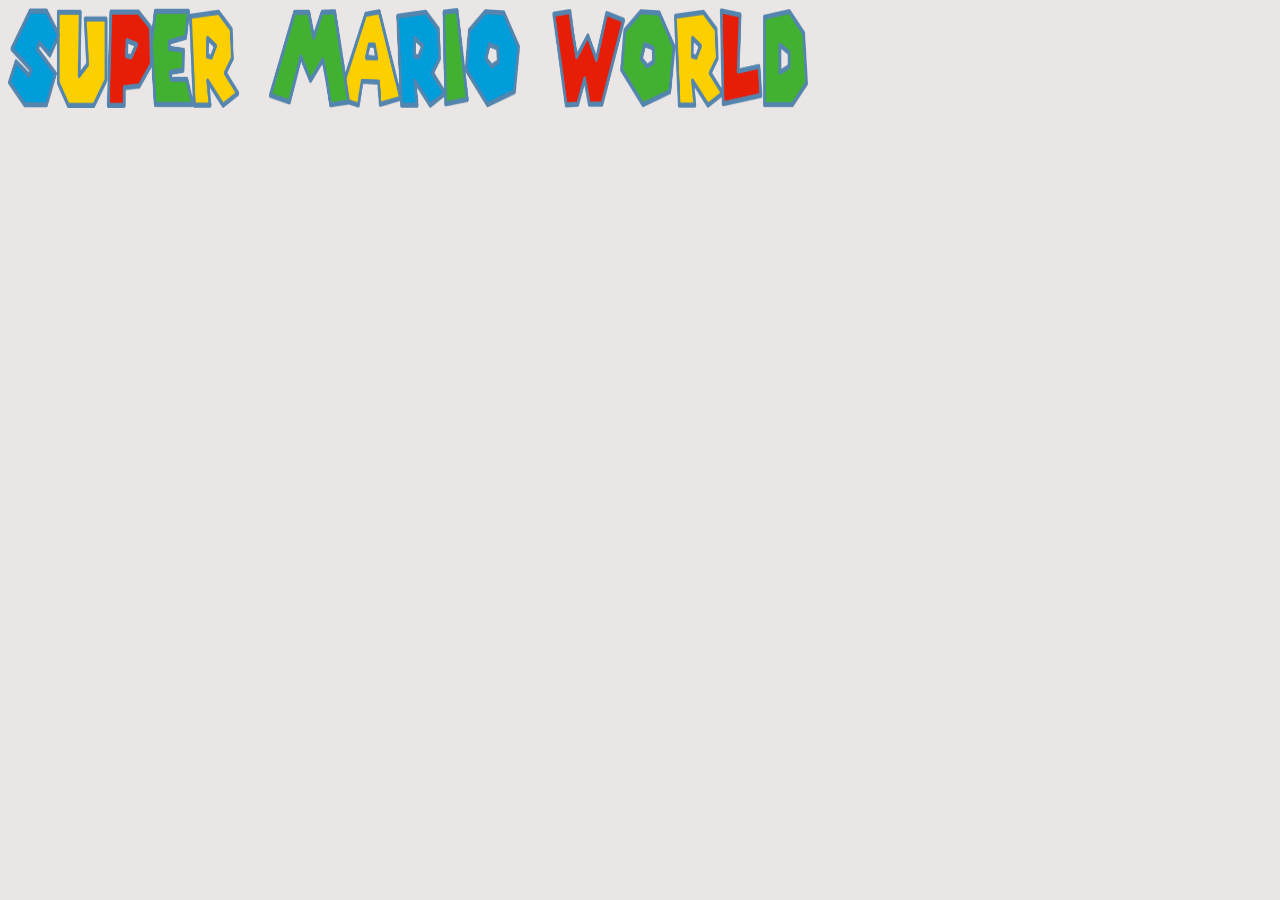
<file: font mario/index.html>
<!DOCTYPE html>
<html lang="pt-br">
<head>
    <meta charset="UTF-8">
    <meta name="viewport" content="width=device-width, initial-scale=1.0">
    <title>Fonte Super Mário</title>
    <link rel="stylesheet" href="style.css">
</head>
<body>

    <img class="fonte-mario" src="titulo.png" alt="">
    
</body>
</html>
</file>
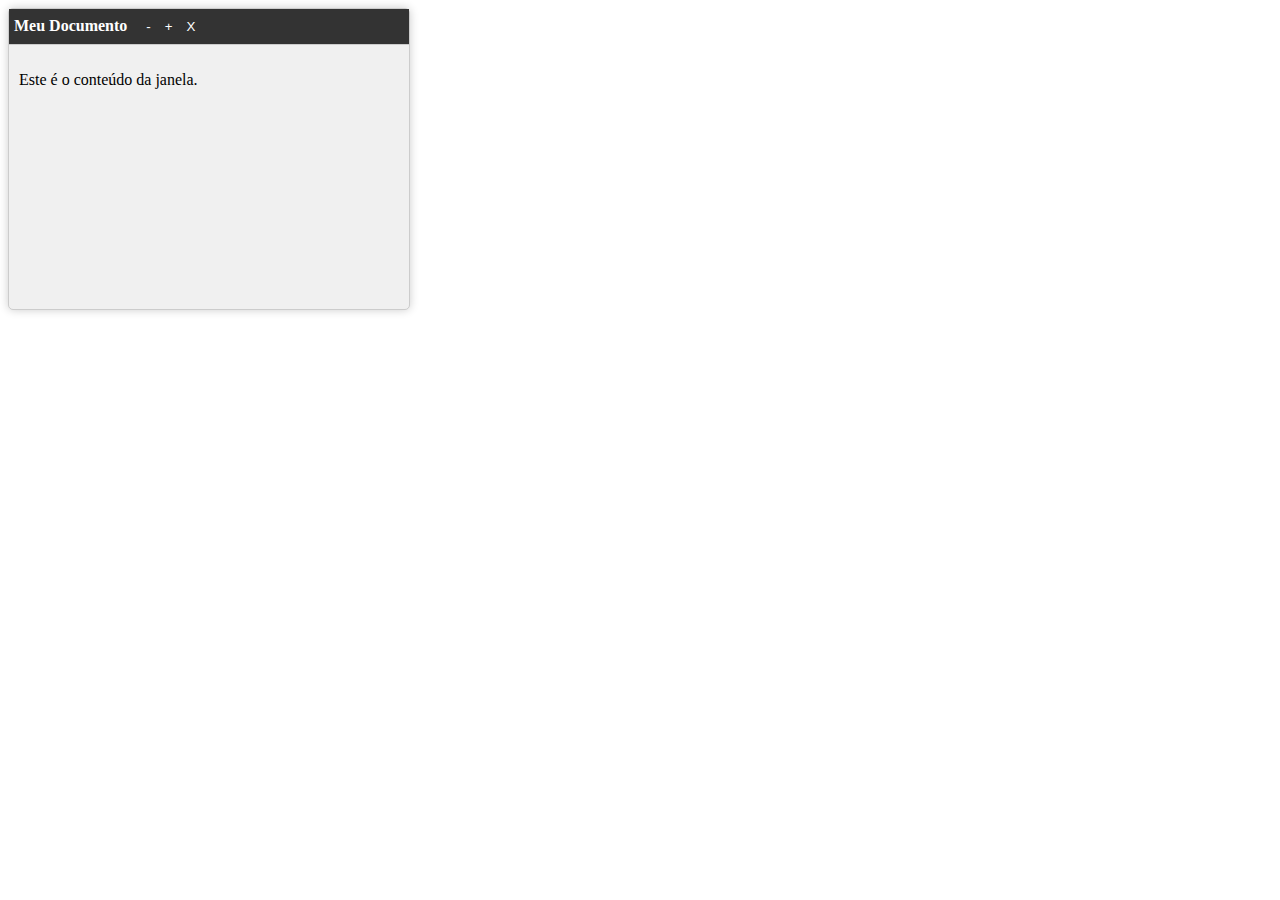
<file: janela/index.html>
<!DOCTYPE html>
<html lang="en">
<head>
    <meta charset="UTF-8">
    <meta name="viewport" content="width=device-width, initial-scale=1.0">
    <title>Document</title>
    <link rel="stylesheet" href="style.css">
</head>
<body>
    <div class="janela">
        <div class="barra-titulo">
          <span class="titulo">Meu Documento</span>
          <button class="botao-minimizar">-</button>
          <button class="botao-maximizar">+</button>
          <button class="botao-fechar">X</button>
        </div>
        <div class="conteudo">
          <p>Este é o conteúdo da janela.</p>
        </div>
      </div>
</body>
</html>
</file>
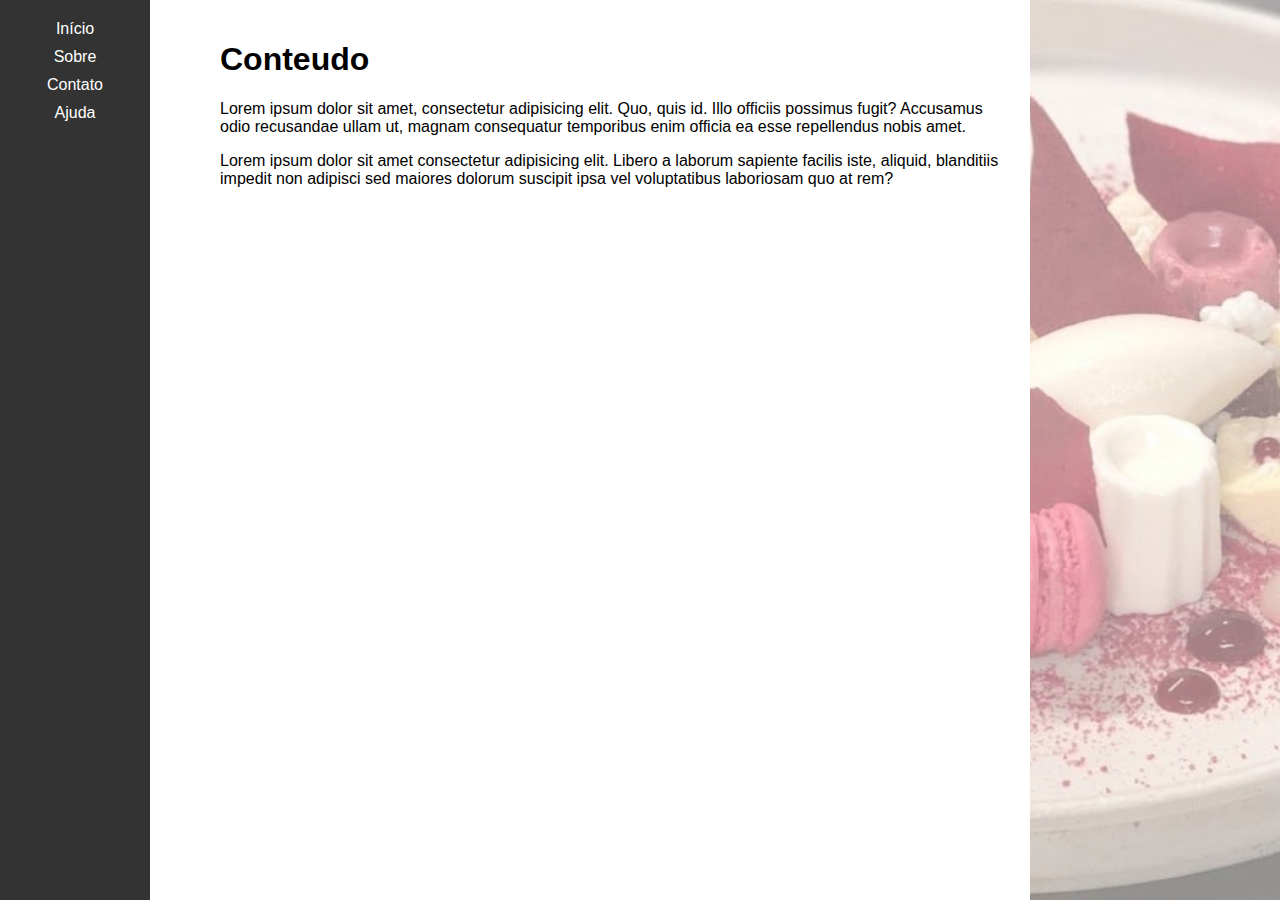
<file: menu Lateral/index.html>
<!DOCTYPE html>
<html lang="pt-br+">
<head>
    <meta charset="UTF-8">
    <meta name="viewport" content="width=device-width, initial-scale=1.0">
    <title>teste de menu</title>
    <link rel="stylesheet" href="style.css">
</head>
<body>
    
    
    <div class="menu-lateral">
    <ul>
        <li><a href="#">Início</a></li>
        <li><a href="#">Sobre</a></li>
        <li><a href="#">Contato</a></li>
        <li><a href="#">Ajuda</a></li>
    </ul>
</div>
<div class="conteudo">
    <div class="conteudo2">
        <h1>Conteudo</h1>
        <p>Lorem ipsum dolor sit amet, consectetur adipisicing elit. Quo, quis id. Illo officiis possimus fugit? Accusamus odio recusandae ullam ut, magnam consequatur temporibus enim officia ea esse repellendus nobis amet.</p>
        <p>Lorem ipsum dolor sit amet consectetur adipisicing elit. Libero a laborum sapiente facilis iste, aliquid, blanditiis impedit non adipisci sed maiores dolorum suscipit ipsa vel voluptatibus laboriosam quo at rem?</p>
    </div>

    <div class="imagem-direita">
        <img src="imagens/imagem-cortada.jpg" alt="Imagem à direita">
      </div>

</div>

    
</body>
</html>
</file>
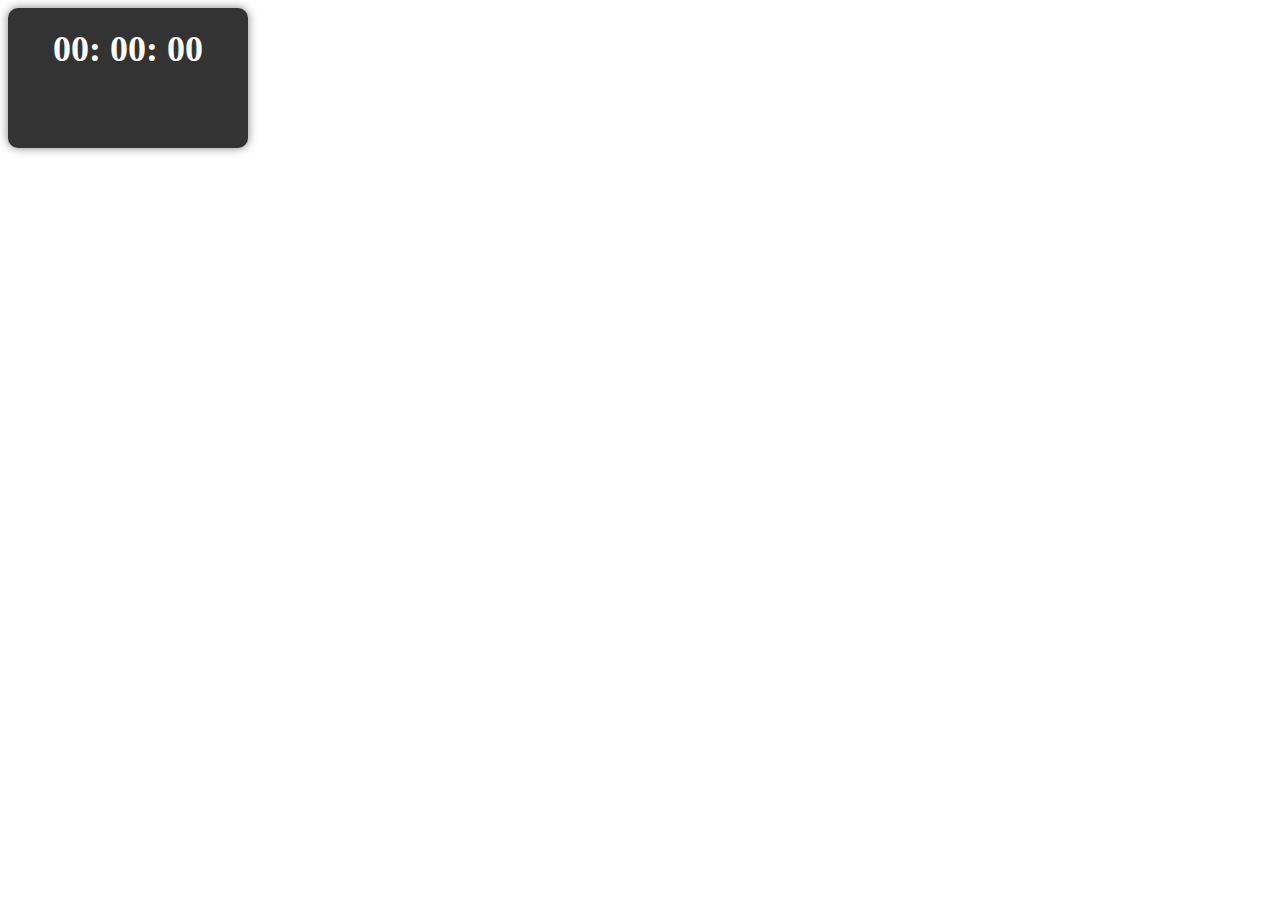
<file: relógio/index.html>
<!DOCTYPE html>
<html>
<head>
	<title>Relógio</title>
	<link rel="stylesheet" href="style.css">

</head>
<body>
	<div class="relogio">
		<div class="hora">
			<span id="horas">00</span>:
			<span id="minutos">00</span>:
			<span id="segundos">00</span>
		</div>
	</div>
	<script src="script.js"></script>
</body>
</html>
</file>
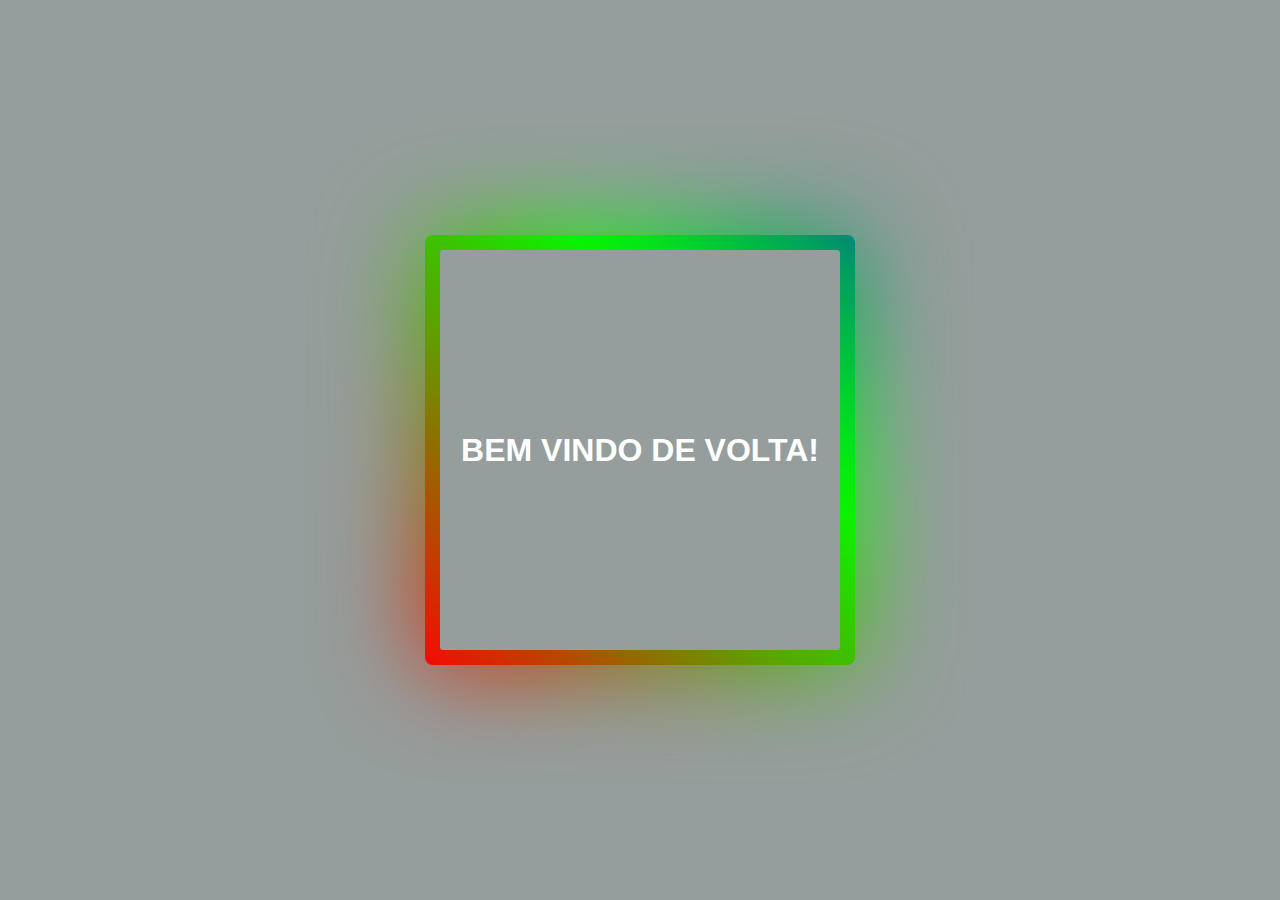
<file: teste de gradiente colorido/index.html>
<!DOCTYPE html>
<html lang="en">
<head>
    <meta charset="UTF-8">
    <meta name="viewport" content="width=device-width, initial-scale=1.0">
    <title>Borda Gradiente</title>
    <style>
        *{margin: 0;
        padding: 0;
        box-sizing: border-box; 
        }

        body{
            display: flex;
            justify-content: center;
            align-items: center;
            height: 100vh; 
            background-color: rgb(149, 158, 156);          
        }  

        .caixa{
            position: relative;
            width: 400px;
            height: 400px;
            color: white   ;
            background-color: rgb(149, 158, 156);
            display: flex;
            justify-content: center;
            align-items: center ;
            border-radius: 3px;
            font: 700 2em Arial;
            text-transform: uppercase;
            
        }

        .caixa::before, .caixa::after{
            content: '';
            position: absolute;
            width: calc(100% + 30px);
            height: calc(100% + 30px);
            border-radius: 3px;
            background: linear-gradient(45deg, #f00, #0f0, #00f, #f00);
            z-index: -1;
            background-size: 300%;
            border-radius: 8px;
            animation: animar 8s linear alternate infinite;


        }

        .caixa::after{
            filter: blur(50px);
        }

        @keyframes animar{
            0%{
                background-position: 0 0;
            }
            
            100%{
                background-position: 300%;
            }
        }
    </style>
</head>
<body>
    <div class="caixa">
        <p>Bem vindo de volta!</p>
    </div>
</body>
</html>
</file>
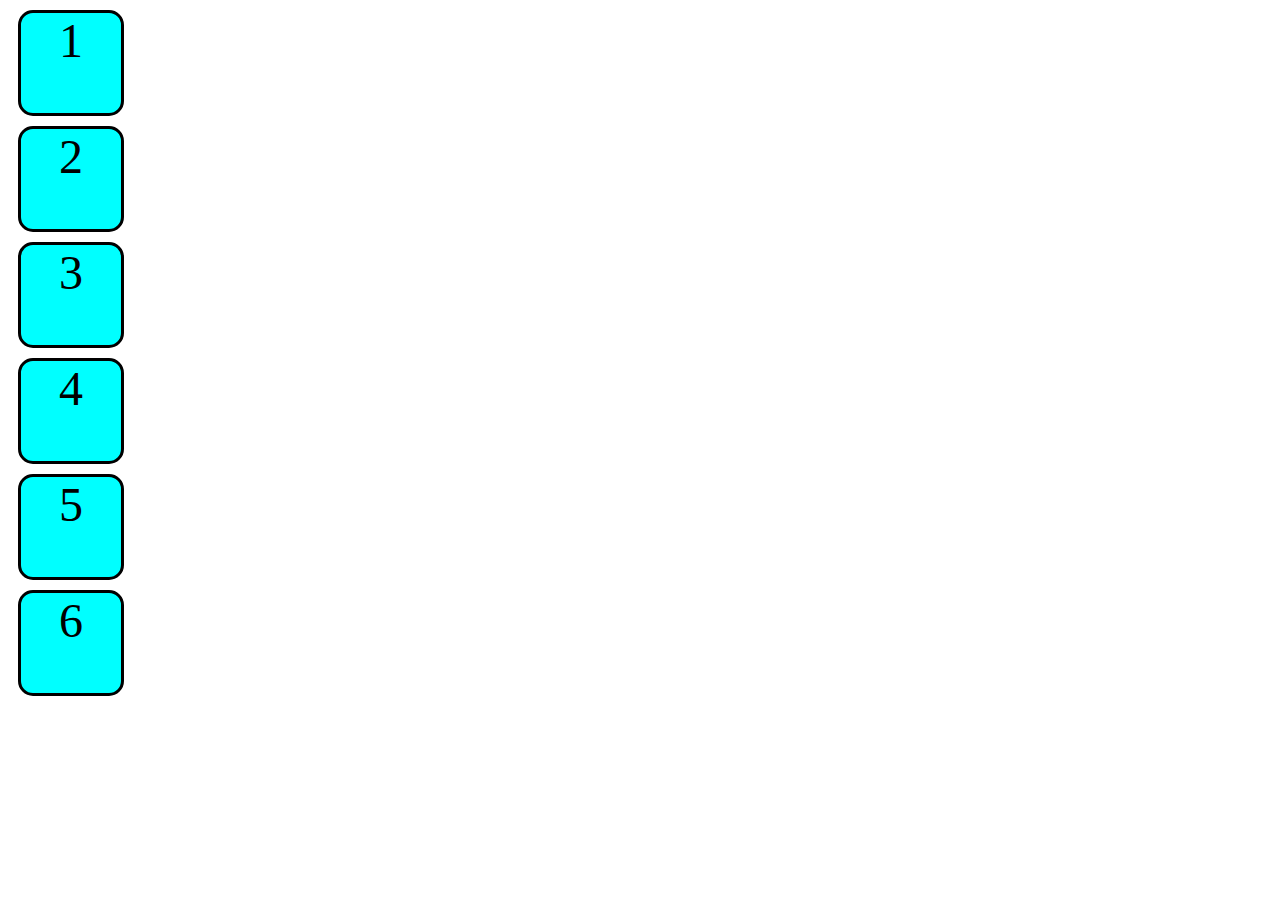
<file: teste/index.html>
<!DOCTYPE html>
<html lang="pt-br">
<head>
    <meta charset="UTF-8">
    <meta name="viewport" content="width=device-width, initial-scale=1.0">
    <title>testes</title>
    <style>
        div{
            background-color: aqua;
            height: 100px;
            width: 100px;
            margin: 10px;
            border: 3px solid black;
            font-size: 3em;
            align-items: center;
            text-align: center;
            border-radius: 15px;
        }

        .div1:hover{
            transform: translateX(100px);
                transition: 2s;
        }

        .div2:hover{
            transform: rotate(360deg);
                transition: 2s;
        }

        .div3:hover{
            transform: rotateX(360deg);
                transition: 2s;
        }

        .div4:hover{
            transform: rotateY(360deg);
                transition: 2s;
        }

        .div5:hover{
            transform: scaleX(1.5);
                transition: 2s;
        }
       
        .div6:hover{
            transform: scale(1.3);
                transition: 2s;
        }
    </style>
</head>
<body>
    
    <div class="div1">1</div>
    <div class="div2">2</div>
    <div class="div3">3</div>
    <div class="div4">4</div>
    <div class="div5">5</div>
    <div class="div6">6</div>
  

    

</body>
</html>
</file>
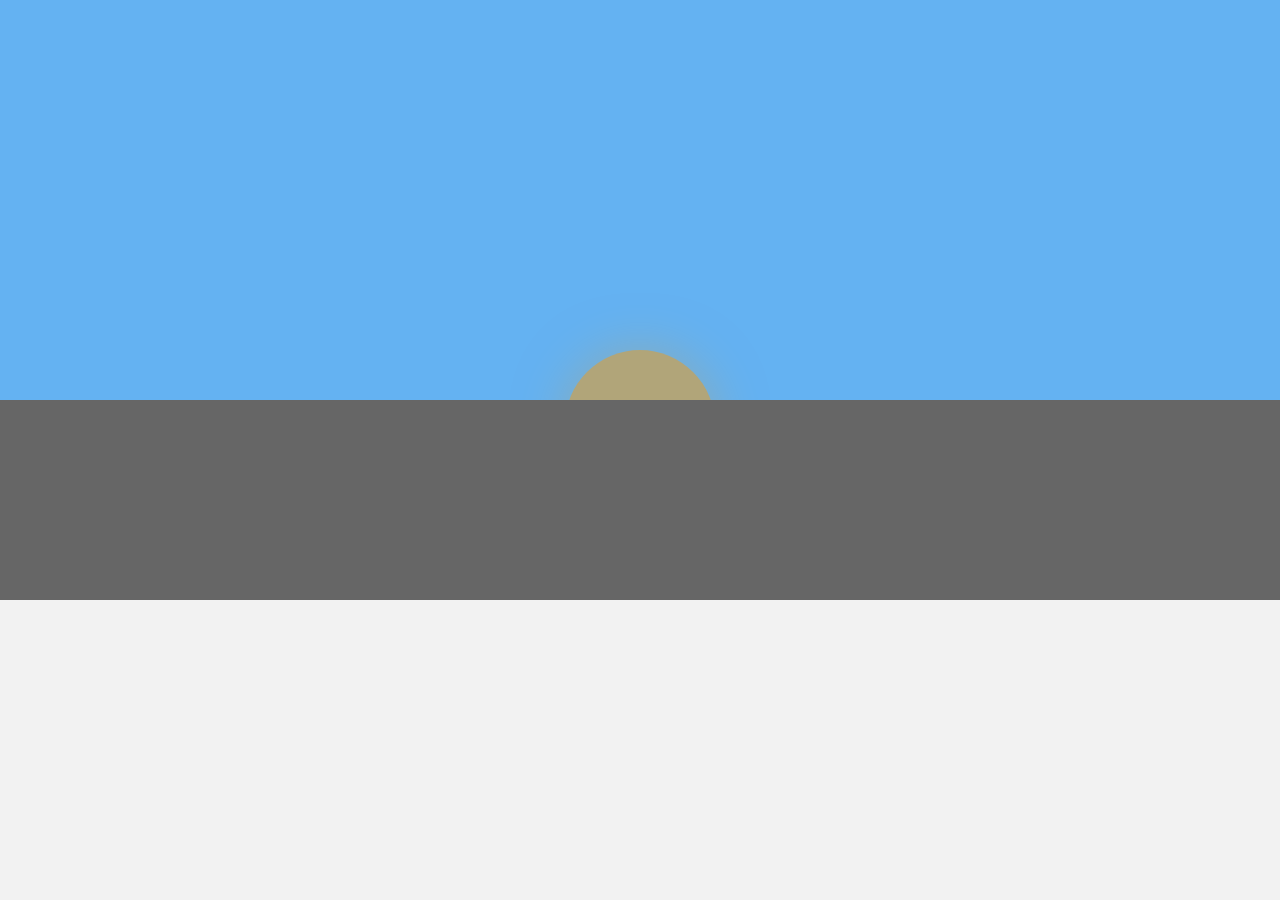
<file: desenho/desenho.html>
<!DOCTYPE html>
<html>
<head>
	<title>Pôr do Sol</title>
	<link rel="stylesheet" href="style.css">
</head>
<body>
	<div class="ceu">
		<div class="sol"></div>
		<div class="montanhas"></div>
		<div class="luz"></div>
	</div>
</body>
</html>
</file>
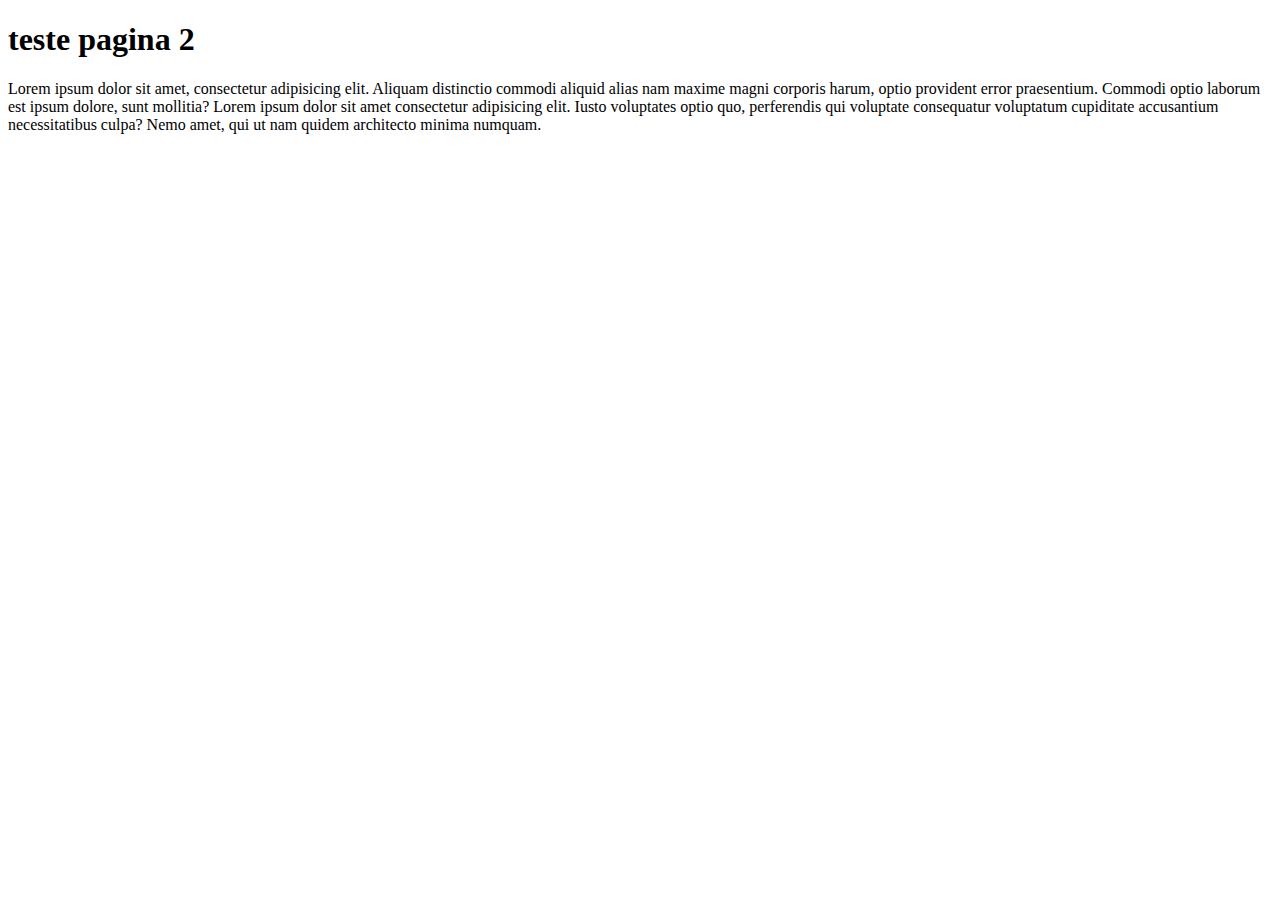
<file: layout/pagina2.html>
<!DOCTYPE html>
<html lang="en">
<head>
    <meta charset="UTF-8">
    <meta name="viewport" content="width=device-width, initial-scale=1.0">
    <title>pagina2</title>
</head>
<body>
    <h1>teste pagina 2</h1>
    <p>Lorem ipsum dolor sit amet, consectetur adipisicing elit. Aliquam distinctio commodi aliquid alias nam maxime magni corporis harum, optio provident error praesentium. Commodi optio laborum est ipsum dolore, sunt mollitia? Lorem ipsum dolor sit amet consectetur adipisicing elit. Iusto voluptates optio quo, perferendis qui voluptate consequatur voluptatum cupiditate accusantium necessitatibus culpa? Nemo amet, qui ut nam quidem architecto minima numquam.</p>
    
</body>
</html>
</file>
<file: font mario/style.css>
.fonte-mario{
    height: 100px;
    width: 800px;
    text-shadow: 100px 1px 1px black;
}

body{
    background-color: rgb(235, 230, 230);
}
</file>
<file: janela/style.css>
.janela {
    width: 400px;
    height: 300px;
    background-color: #f0f0f0;
    border: 1px solid #ccc;
    border-radius: 5px;
    box-shadow: 0 0 10px rgba(0, 0, 0, 0.2);
  }
  
  .barra-titulo {
    background-color: #333;
    color: #fff;
    padding: 5px;
    border-bottom: 1px solid #ccc;
  }
  
  .titulo {
    font-size: 16px;
    font-weight: bold;
    margin-right: 10px;
  }
  
  .botao-minimizar, .botao-maximizar, .botao-fechar {
    background-color: #333;
    color: #fff;
    border: none;
    padding: 5px;
    cursor: pointer;
  }
  
  .botao-minimizar:hover, .botao-maximizar:hover, .botao-fechar:hover {
    background-color: #444;
  }
  
  .conteudo {
    padding: 10px;
  }
</file>
<file: menu Lateral/style.css>
@charset "utf-8";

body {
	font-family: Arial, sans-serif;
	margin: 0;
	padding: 0;
}

.menu-lateral {
	position: fixed;
	top: 0;
	left: 0;
	width: 150px;
	height: 100vh;
	background-color: #333;
	padding: 20px;
	box-sizing: border-box;
    text-align: center;
}

.menu-lateral ul {
	list-style: none;
	margin: 0;
	padding: 0;
}

.menu-lateral li {
	margin-bottom: 10px;
}

.menu-lateral a {
	color: #fff;
	text-decoration: none;
}

.menu-lateral a:hover {
	background-color: #555;
	padding: 10px;
	border-radius: 5px;
}

.conteudo {
	margin-left: 200px;
	padding: 20px;
    margin-right: 250px;
}

/*.imagem-direita {
    float: right;
    margin: 10px;
    width: 300px;
    height: 100vh;
    border: 1px solid #ccc;
    border-radius: 5px;
    box-shadow: 0 0 10px rgba(0, 0, 0, 0.2);
    position:fixed;
  }*/

  .imagem-direita {
    position: fixed;
    top: 0;
    right: 0;
    width: 250px;
    height: 100vh;
    object-fit: cover;
    background-size: cover;
    background-position: center;
    background-repeat: no-repeat;
    opacity: 0.5;
   
  }
  
  .imagem-direita img {
    width: 100%;
    height: 100%;
    object-fit: cover;
    border-radius: 0px;
  }
</file>
<file: relógio/style.css>
.relogio {
	width: 200px;
	height: 100px;
	background-color: #333;
	color: #fff;
	padding: 20px;
	border-radius: 10px;
	box-shadow: 0 0 10px rgba(0, 0, 0, 0.5);
}

.hora {
	font-size: 36px;
	font-weight: bold;
	text-align: center;
}
</file>
<file: desenho/style.css>
body {
	font-family: Arial, sans-serif;
	margin: 0;
	padding: 0;
	background-color: #f2f2f2;
}

.ceu {
	width: 100%;
	height: 600px;
	background-color: #64b2f2; /* Cor do céu */
	position: relative;
}

.sol {
	width: 150px;
	height: 150px;
	background-color: #ff9900; /* Cor do sol */
	border-radius: 50%;
	position: absolute;
	bottom: 100px;
	left: 50%;
	transform: translateX(-50%);
	box-shadow: 0 0 50px rgba(255, 153, 0, 0.5);
}

.montanhas {
	width: 100%;
	height: 200px;
	background-color: #666; /* Cor das montanhas */
	position: absolute;
	bottom: 0;
	left: 0;
	z-index: 1;
}

.luz {
	width: 100%;
	height: 100px;
	background-color: #64b2f2; /* Cor da luz do sol */
	position: absolute;
	bottom: 200px;
	left: 0;
	opacity: 0.5;
	z-index: 0;
}
</file>
